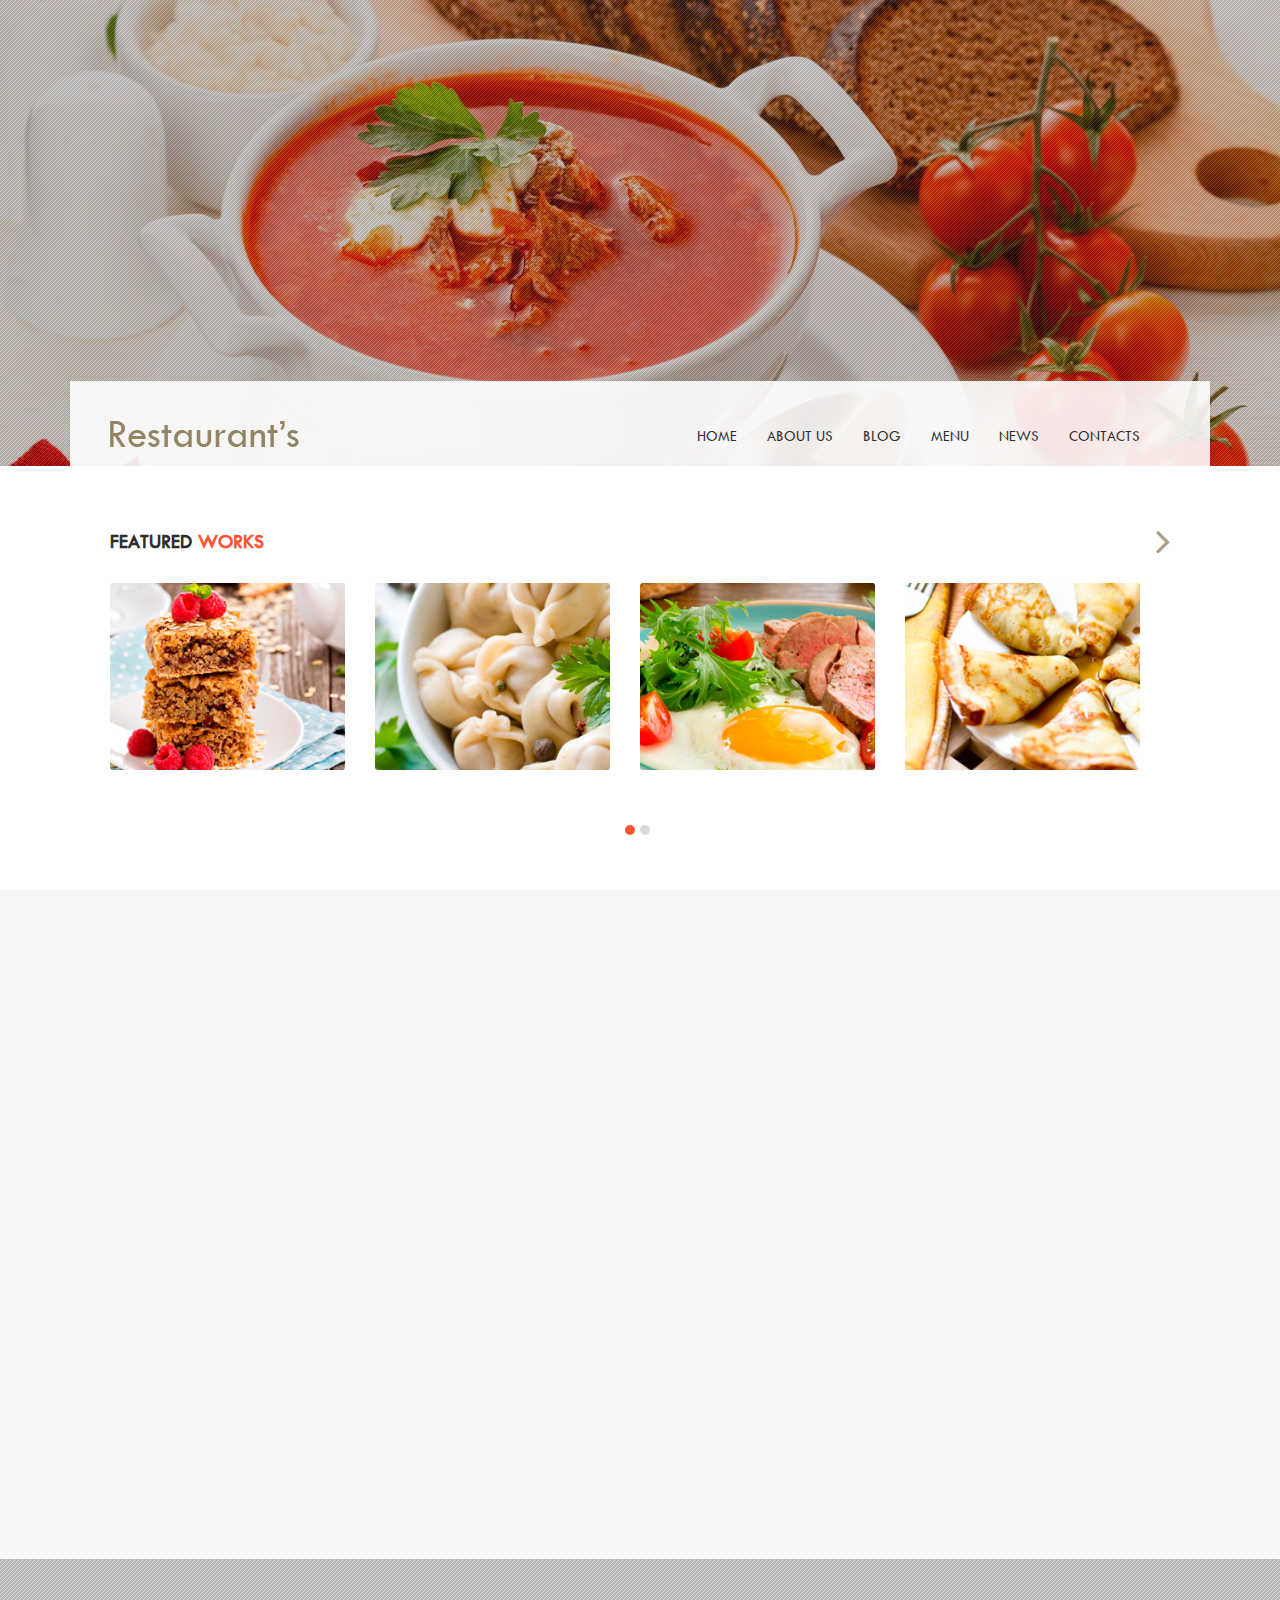
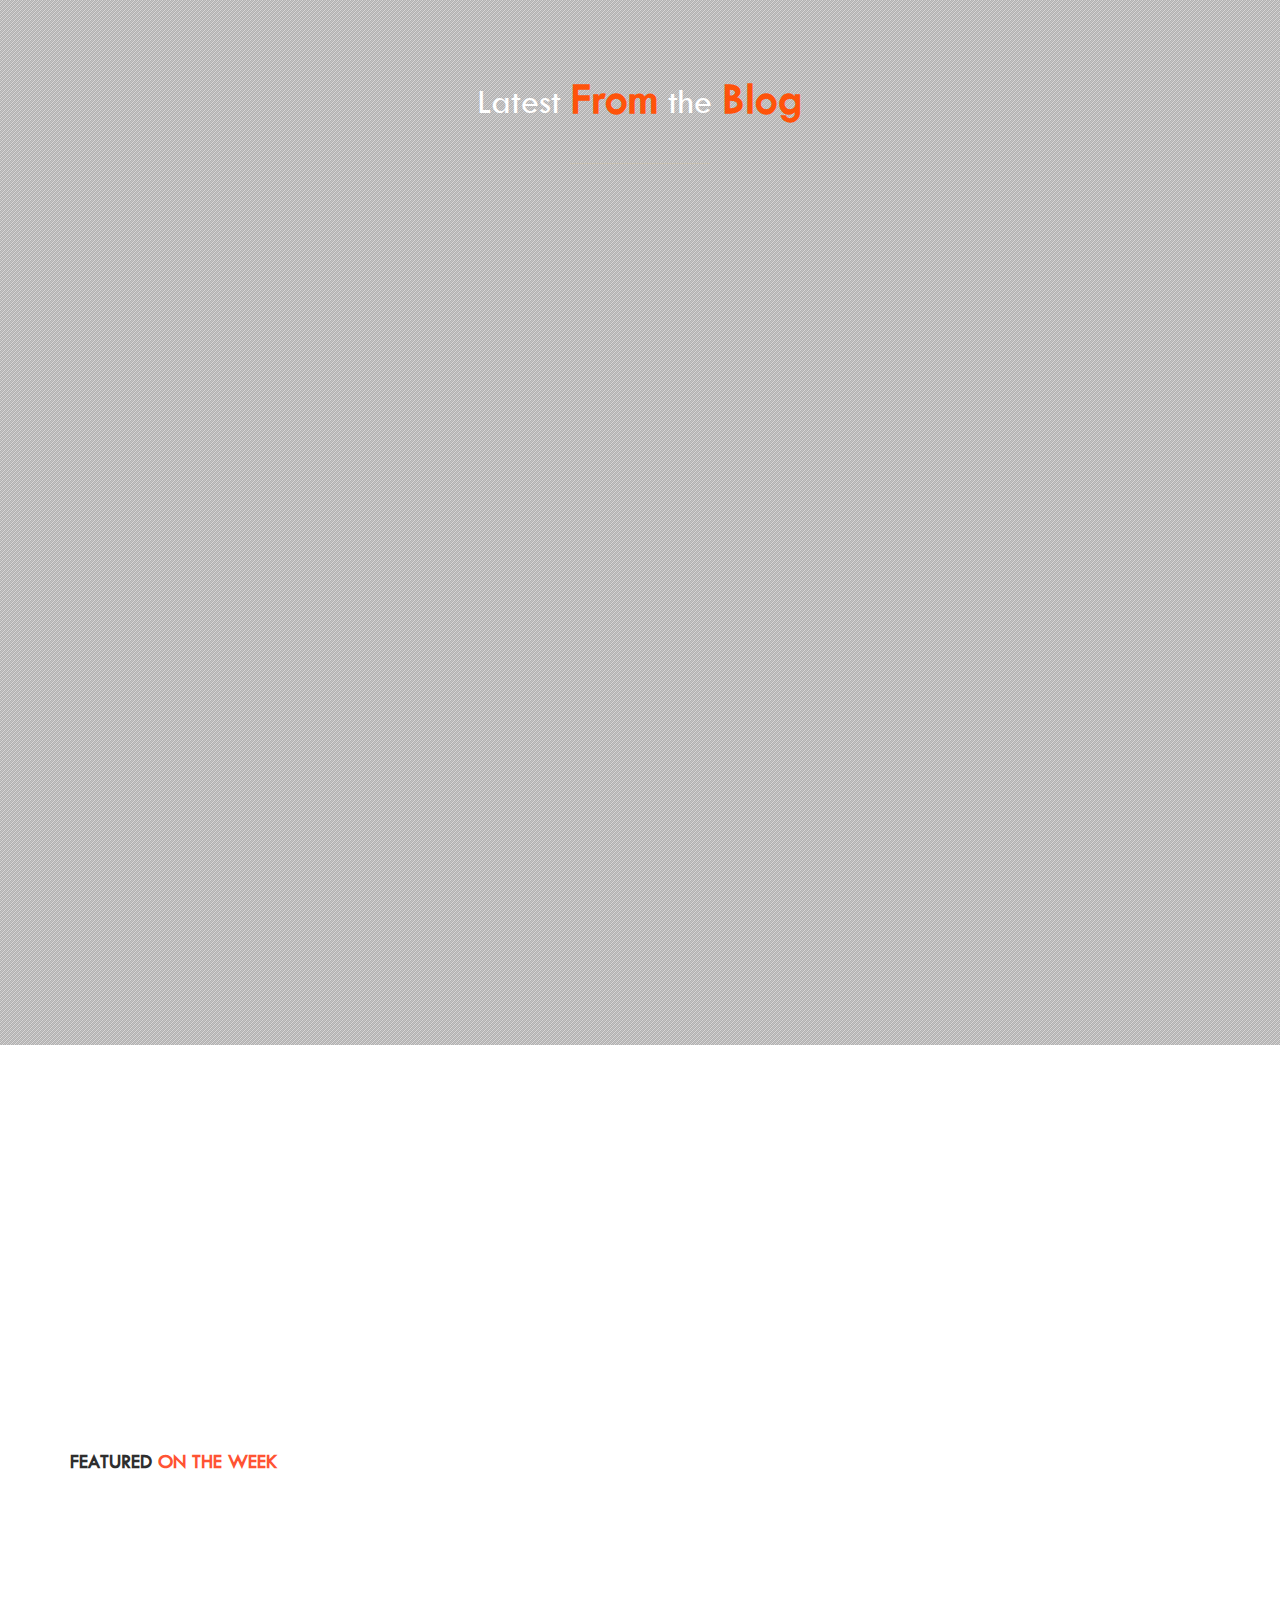
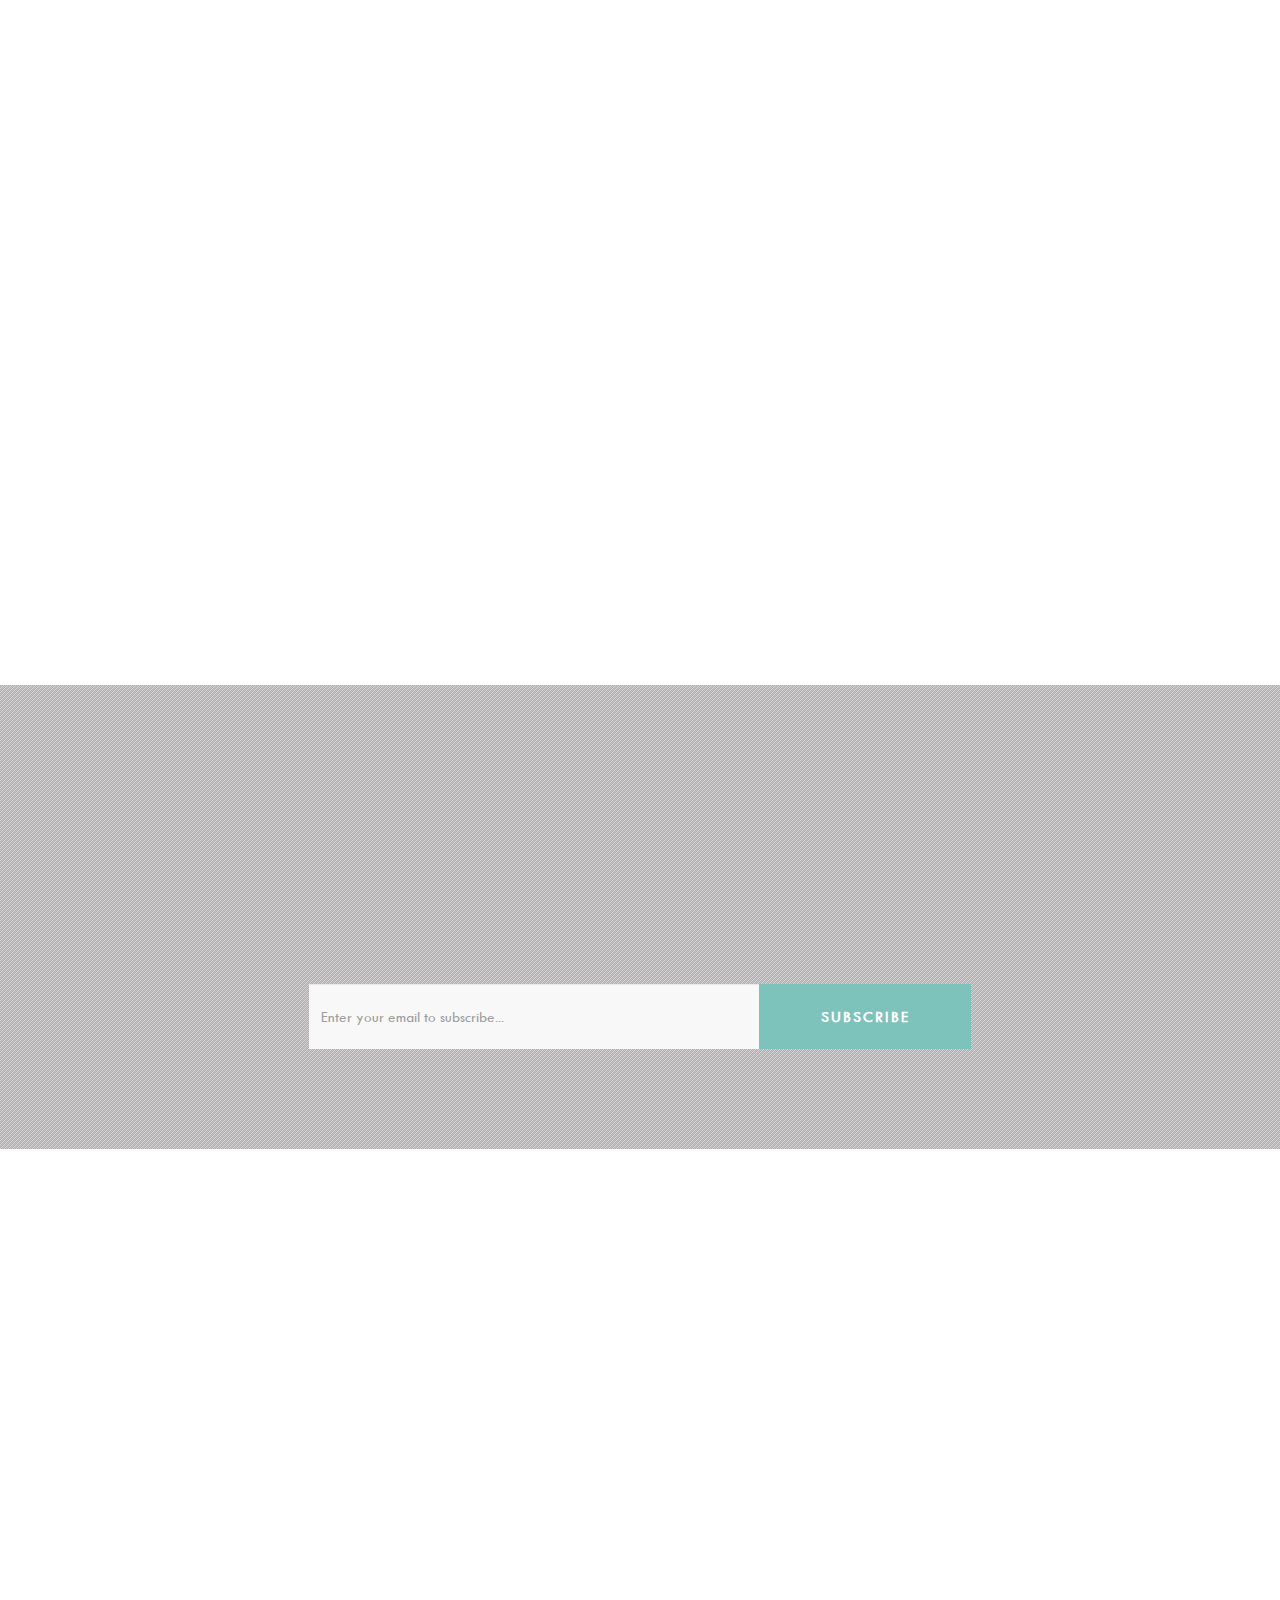
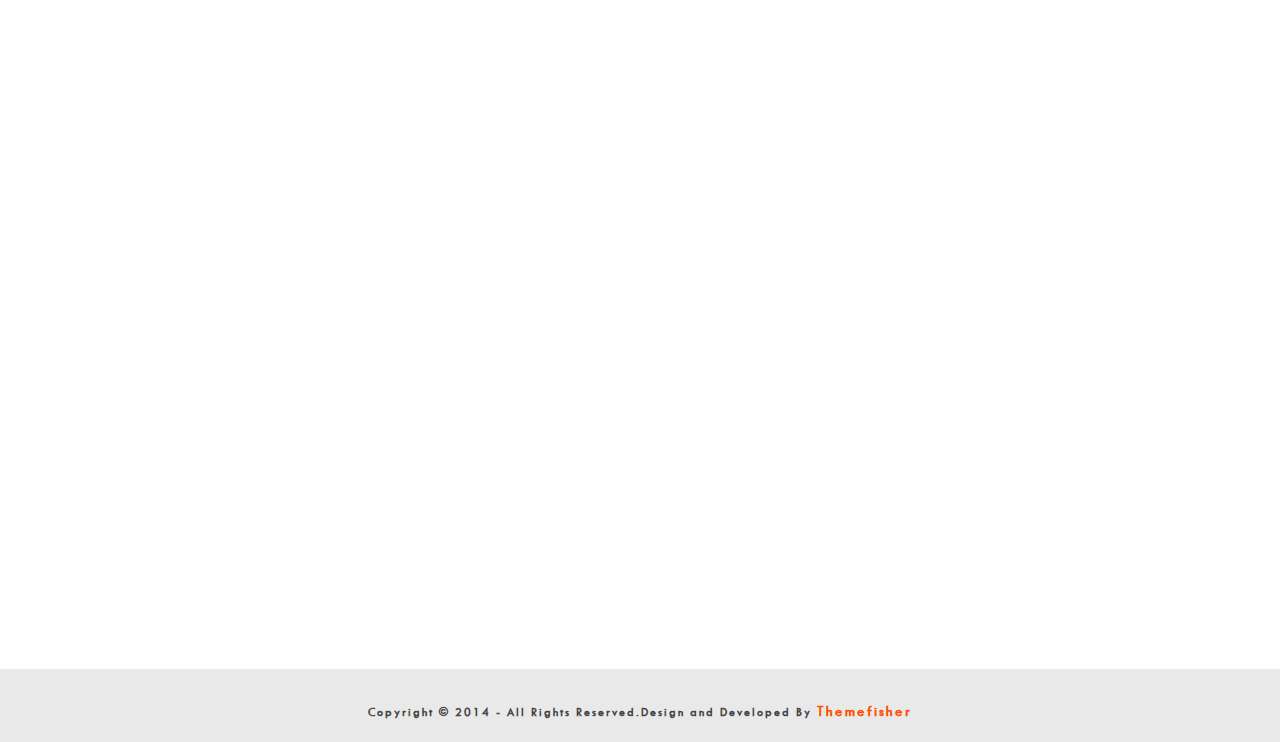
<file: restaurant/index.html>
<!DOCTYPE html>
<html class="no-js">
	<head>
		<meta charset="utf-8">
		<meta http-equiv="X-UA-Compatible" content="IE=edge">
		<title>Restaurant One Page HTML5 Template</title>
		<meta name="description" content="">
		<meta name="viewport" content="width=device-width, initial-scale=1">
		<!-- CSS
        ================================================ -->
        <!-- Owl Carousel -->
		<link rel="stylesheet" href="css/owl.carousel.css">
        <!-- bootstrap.min css -->
		<link rel="stylesheet" href="css/bootstrap.min.css">
        <!-- Font-awesome.min css -->
		<link rel="stylesheet" href="css/font-awesome.min.css">
        <!-- Main Stylesheet -->
        <link rel="stylesheet" href="css/animate.min.css">

		<link rel="stylesheet" href="css/main.css">
        <!-- Responsive Stylesheet -->
		<link rel="stylesheet" href="css/responsive.css">
		<!-- Js -->
    <script src="js/vendor/modernizr-2.6.2.min.js"></script>
    <!-- <script src="//ajax.googleapis.com/ajax/libs/jquery/1.10.2/jquery.min.js"></script> -->
    <script>window.jQuery || document.write('<script src="js/vendor/jquery-1.10.2.min.js"><\/script>')</script>
    <script src="js/jquery.nav.js"></script>
    <script src="js/jquery.sticky.js"></script>
    <script src="js/bootstrap.min.js"></script>
    <script src="js/plugins.js"></script>
    <script src="js/wow.min.js"></script>
    <script src="js/main.js"></script>
	</head>
	<body>
	<!--
	header-img start 
	============================== -->
    <section id="hero-area">
      <img class="img-responsive" src="images/header.jpg" alt="">
    </section>
	<!--
    Header start 
	============================== -->
	<nav id="navigation">
        <div class="container">
            <div class="row">
                <div class="col-md-12">
                    <div class="block">
                        <nav class="navbar navbar-default">
                          <div class="container-fluid">
                            <!-- Brand and toggle get grouped for better mobile display -->
                            <div class="navbar-header">
                              <button type="button" class="navbar-toggle collapsed" data-toggle="collapse" data-target="#bs-example-navbar-collapse-1">
                                <span class="sr-only">Toggle navigation</span>
                                <span class="icon-bar"></span>
                                <span class="icon-bar"></span>
                                <span class="icon-bar"></span>
                              </button>
                                  <a class="navbar-brand" href="#">
                                    <img src="images/logo.png" alt="Logo">
                                  </a>

                            </div>

                            <!-- Collect the nav links, forms, and other content for toggling -->
                            <div class="collapse navbar-collapse" id="bs-example-navbar-collapse-1">
                              <ul class="nav navbar-nav navbar-right" id="top-nav">
                                <li><a href="#hero-area">Home</a></li>
                                <li><a href="#about-us">about us</a></li>
                                <li><a href="#blog">Blog</a></li>
                                <li><a href="#price">menu</a></li>
                                <li><a href="#subscribe">news</a></li>
                                <li><a href="#contact-us">contacts</a></li>
                              </ul>
                            </div><!-- /.navbar-collapse -->
                          </div><!-- /.container-fluid -->
                        </nav>
                    </div>
                </div><!-- .col-md-12 close -->
            </div><!-- .row close -->
        </div><!-- .container close -->
	</nav><!-- header close -->
    <!--
    Slider start
    ============================== -->
    <section id="slider">
        <div class="container">
            <div class="row">
                <div class="col-md-12">
                    <div class="block wow fadeInUp" data-wow-duration="500ms" data-wow-delay="300ms">
                        <div class="title">
                            <h3>Featured <span>Works</span></h3>
                        </div>
                        <div id="owl-example" class="owl-carousel">
                            <div>
                                <img class="img-responsive" src="images/slider/slider-img-1.jpg" alt="">
                            </div>
                            <div>
                                <img class="img-responsive" src="images/slider/slider-img-2.jpg" alt="">
                            </div>
                            <div>
                                <img class="img-responsive" src="images/slider/slider-img-3.jpg" alt="">
                            </div>
                            <div>
                                <img class="img-responsive" src="images/slider/slider-img-4.jpg" alt="">
                            </div>
                            <div>
                                <img class="img-responsive" src="images/slider/slider-img-1.jpg" alt="">
                            </div>
                            <div>
                                <img class="img-responsive" src="images/slider/slider-img-2.jpg" alt="">
                            </div>
                            <div>
                                <img class="img-responsive" src="images/slider/slider-img-3.jpg" alt="">
                            </div>
                            <div>
                                <img class="img-responsive" src="images/slider/slider-img-4.jpg" alt="">
                            </div>
                        
                        </div>
                    </div>
                </div><!-- .col-md-12 close -->
            </div><!-- .row close -->
        </div><!-- .container close -->
    </section><!-- slider close -->
    <!--
    about-us start
    ============================== -->
    <section id="about-us">
        <div class="container">
            <div class="row">
                <div class="col-md-12">
                    <div class="block">
                        <img class="wow fadeInUp" data-wow-duration="300ms" data-wow-delay="400ms" src="images/cooker-img.png" alt="cooker-img">
                        <h1 class="heading wow fadeInUp" data-wow-duration="400ms" data-wow-delay="500ms" >Your <span>Restaurant’s</span> </br> Website Has To Look <span>Good</span>
                        </h1>
                        <p class="wow fadeInUp" data-wow-duration="300ms" data-wow-delay="600ms">Lorem ipsum dolor sit amet, consectetur adipiscing elit, sed do eiusmod tempor incididunt ut labore et dolore magna aliqua. Ut enim </br> ad minim veniam, quis nostrud exercitation ullamco laboris nisi ut aliquip ex ea commodo consequat. Duis aute irure dolor in reprehenderit in </br>voluptate velit esse cillum dolore eu fugiat nulla pariatur. Excepteur sint occaecat</p>
                    </div>
                </div><!-- .col-md-12 close -->
            </div><!-- .row close -->
        </div><!-- .containe close -->
    </section><!-- #call-to-action close -->
    <!--
    blog start
    ============================ -->
    <section id="blog">
        <div class="container">
            <div class="row">
                <div class="col-md-12">
                    <div class="block">
                        <h1 class="heading">Latest <span>From</span> the <span>Blog</span></h1>
                        <ul>
                            <li class="wow fadeInLeft" data-wow-duration="300ms" data-wow-delay="300ms">
                                <div class="blog-img">
                                    <img src="images/blog/blog-img-1.jpg" alt="blog-img">
                                </div>
                                <div class="content-right">
                                    <h3>Homestyle Chicken Pot Pie</h3>
                                    <p>Prepared in true New England fash-ion. Tender all-white meat chicken simmered...</p>
                                </div>
                            </li>
                            <li class="wow fadeInLeft" data-wow-duration="300ms" data-wow-delay="400ms">
                                <div class="blog-img">
                                    <img src="images/blog/blog-img-2.jpg" alt="blog-img">
                                </div>
                                <div class="content-right">
                                    <h3>Homestyle Chicken Pot Pie</h3>
                                    <p>Prepared in true New England fash-ion. Tender all-white meat chicken simmered...</p>
                                </div>
                            </li>
                            <li class="wow fadeInLeft" data-wow-duration="300ms" data-wow-delay="500ms">
                                <div class="content-left">
                                    <h3>Homestyle Chicken Pot Pie</h3>
                                    <p>Prepared in true New England fash-ion. Tender all-white meat chicken simmered...</p>
                                </div>
                                <div class="blog-img-2">
                                    <img src="images/blog/blog-img-3.jpg" alt="blog-img">
                                </div>
                            </li>
                            <li class="wow fadeInLeft" data-wow-duration="300ms" data-wow-delay="600ms">
                                <div class="content-left">
                                    <h3>Homestyle Chicken Pot Pie</h3>
                                    <p>Prepared in true New England fash-ion. Tender all-white meat chicken simmered...</p>
                                </div>
                                <div class="blog-img-2">
                                    <img src="images/blog/blog-img-4.jpg" alt="blog-img">
                                </div>
                            </li>
                            <li class="wow fadeInLeft" data-wow-duration="300ms" data-wow-delay="700ms">
                                <div class="blog-img">
                                    <img src="images/blog/blog-img-5.jpg" alt="blog-img">
                                </div>
                                <div class="content-right">
                                    <h3>Homestyle Chicken Pot Pie</h3>
                                    <p>Prepared in true New England fash-ion. Tender all-white meat chicken simmered...</p>
                                </div>
                            </li>
                            <li class="wow fadeInUp" data-wow-duration="300ms" data-wow-delay="800ms">
                                <div class="blog-img">
                                    <img src="images/blog/blog-img-6.jpg" alt="blog-img">
                                </div>
                                <div class="content-right">
                                    <h3>Homestyle Chicken Pot Pie</h3>
                                    <p>Prepared in true New England fash-ion. Tender all-white meat chicken simmered...</p>
                                </div>
                            </li>
                        </ul>
                        <a class="btn btn-default btn-more-info wow bounceIn" data-wow-duration="500ms" data-wow-delay="1200ms" href="#" role="button">More Info</a>
                    </div>
                </div><!-- .col-md-12 close -->
            </div><!-- .row close -->
        </div><!-- .containe close -->
    </section><!-- #blog close -->
    <!--
    price start
    ============================ -->
    <section id="price">
        <div class="container">
            <div class="row">
                <div class="col-md-12">
                    <div class="block">
                        <h1 class="heading wow fadeInUp" data-wow-duration="300ms" data-wow-delay="300ms">our <span>MENU</span> the <span>PRICE</span></h1>
                        <p class="wow fadeInUp" data-wow-duration="300ms" data-wow-delay="400ms">Lorem ipsum dolor sit amet, consectetur adipiscing elit, sed do eiusmod tempor incididunt ut labore et dolore magna aliqua. Ut enim ad minim veniam, quis nostrud exercitation ullamco </p>
                        <div class="pricing-list">
                            <div class="title">
                                <h3>Featured <span>on the week</span></h3>
                            </div>
                            <ul>
                                <li class="wow fadeInUp" data-wow-duration="300ms" data-wow-delay="300ms">
                                    <div class="item">
                                        <div class="item-title">
                                            <h2>Pancakes n' Such</h2>
                                            <div class="border-bottom"></div>
                                            <span>$ 25.00</span>
                                        </div>
                                        <p>Lorem ipsum dolor sit amet, consectetur adipiscing elit, sed do eiusmod tempor incididunt ut labore et dolore magna aliqua. Ut enim ad minim&&</p>
                                    </div>
                                </li>
                                <li class="wow fadeInUp" data-wow-duration="300ms" data-wow-delay="400ms">
                                    <div class="item">
                                        <div class="item-title">
                                            <h2>Homestyle Chicken Pot Pie</h2>
                                            <div class="border-bottom"></div>
                                            <span>$ 10.00</span>
                                        </div>
                                        <p>Lorem ipsum dolor sit amet, consectetur adipiscing elit, sed do eiusmod tempor incididunt ut labore et dolore magna aliqua. Ut enim ad minim&&</p>
                                    </div>
                                </li>
                                <li class="wow fadeInUp" data-wow-duration="300ms" data-wow-delay="500ms">
                                    <div class="item">
                                        <div class="item-title">
                                            <h2>Cereal, Panecillos y Frutas </h2>
                                            <div class="border-bottom"></div>
                                            <span>$ 5.00</span>
                                        </div>
                                        <p>Lorem ipsum dolor sit amet, consectetur adipiscing elit, sed do eiusmod tempor incididunt ut labore et dolore magna aliqua. Ut enim ad minim&&</p>
                                    </div>
                                </li>
                                <li class="wow fadeInUp" data-wow-duration="300ms" data-wow-delay="600ms">
                                    <div class="item">
                                        <div class="item-title">
                                            <h2>Meat of Skewers</h2>
                                            <div class="border-bottom"></div>
                                            <span>$ 15.00</span>
                                        </div>
                                        <p>Lorem ipsum dolor sit amet, consectetur adipiscing elit, sed do eiusmod tempor incididunt ut labore et dolore magna aliqua. Ut enim ad minim&&</p>
                                    </div>
                               </li>
                                <li class="wow fadeInUp" data-wow-duration="300ms" data-wow-delay="700ms">
                                    <div class="item">
                                        <div class="item-title">
                                            <h2>Steak with a Garlic and Parsley Risotto</h2>
                                            <div class="border-bottom"></div>
                                            <span>$ 75.00</span>
                                        </div>
                                        <p>Lorem ipsum dolor sit amet, consectetur adipiscing elit, sed do eiusmod tempor incididunt ut labore et dolore magna aliqua. Ut enim ad minim&&</p>
                                    </div>
                                </li>
                                <li class="wow fadeInUp" data-wow-duration="300ms" data-wow-delay="800ms">
                                    <div class="item">
                                        <div class="item-title">
                                            <h2>Caesar Salad</h2>
                                            <div class="border-bottom"></div>
                                            <span>$ 7.00</span>
                                        </div>
                                        <p>Lorem ipsum dolor sit amet, consectetur adipiscing elit, sed do eiusmod tempor incididunt ut labore et dolore magna aliqua. Ut enim ad minim&&</p>
                                    </div>
                                </li>
                            </ul>
                            <a class="btn btn-default pull-right wow bounceIn" data-wow-duration="500ms" data-wow-delay="1200ms" href="#" role="button">More Info</a>
                        </div>
                    </div>
                </div><!-- .col-md-12 close -->
            </div><!-- .row close -->
        </div><!-- .containe close -->
    </section><!-- #price close -->
    <!--
    subscribe start
    ============================ -->
    <section id="subscribe">
        <div class="container">
            <div class="row">
                <div class="col-md-12">
                    <div class="block">
                        <h1 class=" heading wow fadeInUp" data-wow-duration="300ms" data-wow-delay="300ms"> SUBSCRIBE <span>to our</span> NEWSLETTER</h1>
                        <p class="wow fadeInUp" data-wow-duration="300ms" data-wow-delay="400ms">Lorem ipsum dolor sit amet, consectetur adipiscing elit, sed do eiusmod </p>
                        <form class="form-inline">
                            <div class="form-group">
                                <div class="input-group">
                                    <input type="text" class="form-control" id="exampleInputAmount" placeholder="Enter your email to subscribe...">
                                    <div class="input-group-addon">
                                        <button class="btn btn-default" type="submit">subscribe</button>
                                    </div>
                                </div>
                            </div>
                        </form>
                    </div>
                </div><!-- .col-md-12 close -->
            </div><!-- .row close -->
        </div><!-- .containe close -->
    </section><!-- #subscribe close -->
    <!--
    CONTACT US  start
    ============================= -->
    <section id="contact-us">
        <div class="container">
            <div class="row">
                <div class="col-md-12">
                    <div class="block">
                        <h1 class="heading wow fadeInUp" data-wow-duration="500ms" data-wow-delay="300ms">our <span>CONTACT US</span></h1>
                        <h3 class="title wow fadeInLeft" data-wow-duration="500ms" data-wow-delay="300ms">Sign Up for <span>Email Alerts</span> </h3>
                        <form>
                            <div class="form-group wow fadeInDown" data-wow-duration="500ms" data-wow-delay="600ms">
                                <input type="email" class="form-control" id="exampleInputEmail1" placeholder="Write your full name here...">
                            </div>
                            <div class="form-group wow fadeInDown" data-wow-duration="500ms" data-wow-delay="800ms">
                                <input type="text" class="form-control" placeholder="Write your email address here...">
                            </div>
                            <div class="form-group wow fadeInDown" data-wow-duration="500ms" data-wow-delay="1000ms">
                                <textarea class="form-control" rows="3" placeholder="Write your message here..."></textarea>
                            </div>
                        </form>
                        <a class="btn btn-default wow bounceIn" data-wow-duration="500ms" data-wow-delay="1300ms" href="#" role="button">send your message</a>
                    </div>
                </div><!-- .col-md-12 close -->
            </div><!-- .row close -->
        </div><!-- .container close -->
    </section><!-- #contact-us close -->
    <!--
    footer  start
    ============================= -->
    <section id="footer">
        <div class="container">
            <div class="row">
                <div class="col-md-4">
                    <div class="block wow fadeInLeft"  data-wow-delay="200ms">
                        <h3>CONTACT <span>INFO</span></h3>
                        <div class="info">
                            <ul>
                                <li>
                                  <h4><i class="fa fa-phone"></i>Telefone</h4>
                                  <p>(000) 123 456 78- (000) 123 4567 89</p>
                                    
                                </li>
                                <li>
                                  <h4><i class="fa fa-map-marker"></i>Address</h4>
                                  <p>2046 Blue Spruce Lane Laurel Canada</p>
                                </li>
                                <li>
                                  <h4><i class="fa fa-envelope"></i>E mail</h4>
                                  <p>rest@gmail.com - rest@mail.ru</p>
                                  
                                </li>
                            </ul>
                        </div>
                    </div>
                </div>
                <!-- .col-md-4 close -->
                <div class="col-md-4">
                    <div class="block wow fadeInLeft"  data-wow-delay="700ms">
                        <h3>LATEST <span>BLOG POSTS</span></h3>
                        <div class="blog">
                            <ul>
                                <li>
                                    <h4><a href="#">Nov 9-2014</a></h4>
                                    <p>Lorem ipsum dolor sit amet, consectetur adip iscing elit. Curabitur ut blandit sapien</p>
                                </li>
                                <li>
                                    <h4><a href="#">Sep 8-2014</a></h4>
                                    <p>Lorem ipsum dolor sit amet, consectetur adip iscing elit. Curabitur ut blandit sapien</p>
                                </li>
                            </ul>                
                        </div>
                    </div>
                </div>
                <!-- .col-md-4 close -->
                <div class="col-md-4">
                    <div class="block wow fadeInLeft"  data-wow-delay="1100ms">
                        <div class="gallary">
                            <h3>PHOTO <span>STREAM</span></h3>
                            <ul>
                                <li>
                                    <a href="#"><img src="images/photo/photo-1.jpg" alt=""></a>
                                </li>
                                <li>
                                    <a href="#"><img src="images/photo/photo-2.jpg" alt=""></a>
                                </li>
                                <li>
                                    <a href="#"><img src="images/photo/photo-3.jpg" alt=""></a>
                                </li>
                                <li>
                                    <a href="#"><img src="images/photo/photo-4.jpg" alt=""></a>
                                </li>
                            </ul>
                        </div>
                        <div class="social-media-link">
                            <h3>Follow <span>US</span></h3>
                            <ul>
                                <li>
                                    <a href="#">
                                        <i class="fa fa-twitter"></i>
                                    </a>
                                </li>
                                <li>
                                    <a href="#">
                                        <i class="fa fa-facebook"></i>
                                    </a>
                                </li>
                                <li>
                                    <a href="#">
                                        <i class="fa fa-dribbble"></i>
                                    </a>
                                </li>
                                <li>
                                    <a href="#">
                                        <i class="fa fa-behance"></i>
                                    </a>
                                </li>
                            </ul>
                        </div>
                    </div>
                </div>
                <!-- .col-md-4 close -->
            </div><!-- .row close -->
        </div><!-- .containe close -->
    </section><!-- #footer close -->
    <!--
    footer-bottom  start
    ============================= -->
    <footer id="footer-bottom">
        <div class="container">
            <div class="row">
                <div class="col-md-12 col-sm-12">
                    <div class="block">
                        <p>Copyright &copy; 2014 - All Rights Reserved.Design and Developed By <a href="http://www.themefisher.com">Themefisher</a></p>
                    </div>
                </div>
            </div>
        </div>
    </footer>
	</body>
</html>
</file>
<file: restaurant/css/main.css>
/* var text-decoration */
@font-face {
  font-family: myfont;
  src: url(../fonts/ufonts.com_tw-cen-mt.ttf);
}
/*--
    Common Css
--*/
body {
  font-family: myfont;
  font-size: 14px;
  font-weight: 400;
}
h1,
h2,
h3,
h4,
h5,
h6 {
  margin: 0px;
  font-family: myfont;
}
h1 {
  font-size: 36px;
}
h2 {
  font-size: 24px;
  font-weight: 500;
}
h3 {
  font-size: 20px;
  font-weight: 600;
}
p {
  font-size: 14px;
  font-weight: 400;
  line-height: 20px;
  margin: 0px;
  font-family: myfont;
}
#price .container-fluid p {
    text-align: center;
    font-size: large;
}

ul {
  padding: 0;
  margin: 0;
  list-style: none;
}
a,
a:active,
a:focus,
a:active {
  text-decoration: none !important;
  font-size: 15px;
}
/*============== Mixins style start ================*/
.overlay-effect {
  content: "";
  position: absolute;
  left: 0;
  right: 0;
  bottom: 0;
  top: 0;
  width: 100%;
  height: 100%;
  background: url("../images/overlay-pattern.png") #000000;
  opacity: 0.3;
}
/*--
    custom heading Start
--*/
.heading {
  text-align: center;
  font-weight: 500;
  color: #2E2E2E;
  padding: 40px 0px;
  position: relative;
}
.heading span {
  font-size: 45px;
  color: #ff530a;
  font-weight: 600;
}
.heading:before {
  content: "";
  position: absolute;
  left: 50%;
  bottom: 0;
  width: 140px;
  height: 1px;
  background: #C8C1B3;
  margin-left: -70px;
}
/*--
    custom heading Start
--*/
.title {
  color: #2E2E2E;
  text-transform: uppercase;
  padding: 30px 0px;
}
.title span {
  color: #FF5333;
}
.before-border {
  content: "";
  position: absolute;
  left: 50%;
  bottom: 0;
  width: 140px;
  height: 1px;
  background: #C8C1B3;
  margin-left: -70px;
}
/*--
    transition custom style
--*/
.transition {
  -webkit-transition: .3s all;
  -o-transition: .3s all;
  transition: .3s all;
}
/*============== Mixins style close ================*/
/*--
    header-img start Start
--*/
#hero-area {
  position: relative;
}
#hero-area:before {
  content: "";
  position: absolute;
  left: 0;
  right: 0;
  bottom: 0;
  top: 0;
  width: 100%;
  height: 100%;
  background: url("../images/overlay-pattern.png") #000000;
  opacity: 0.3;
}
/*--
    nav Start
--*/
nav {
  z-index: 99999;
  width: 100%;
}
nav .block {
  margin-top: -85px;
  background: #fff;
  padding: 25px 40px;
  background: rgba(255, 255, 255, 0.89);
}
nav .block .navbar-default {
  border: none;
  border-radius: 0px;
  margin-bottom: 0;
  background: none;
}
nav .block .navbar-default .navbar-brand {
  padding-left: 0px;
}
nav .block .navbar-default .navbar-nav {
  padding-top: 10px;
}
nav .block .navbar-default .navbar-nav > li > a {
  color: #2E2E2E;
  padding: 10px 0px;
  margin: 0px 15px;
  font-size: 15px;
  text-transform: uppercase;
}
nav .block .navbar-default .navbar-nav > li > a:before {
  background-color: transparent;
  content: "";
  position: absolute;
  left: 0;
  bottom: 0;
  display: block;
  height: 2px;
  -webkit-transition: .3s all;
  -o-transition: .3s all;
  transition: .3s all;
  width: 0;
}
nav .block .navbar-default .navbar-nav > li > a:hover:before {
  background-color: #e94c3d;
  content: "";
  width: 100%;
}
nav .block .navbar-default .navbar-nav > li.current > a {
  color: #2E2E2E;
  padding: 10px 0px;
  margin: 0px 15px;
}
nav .block .navbar-default .navbar-nav > li.current > a:before {
  background-color: transparent;
  content: "";
  position: absolute;
  left: 0;
  bottom: 0;
  display: block;
  height: 2px;
  -webkit-transition: .3s all;
  -o-transition: .3s all;
  transition: .3s all;
  width: 100%;
  background-color: #e94c3d;
}
nav .block .navbar-default .navbar-nav > .active > a,
nav .block .navbar-default .navbar-nav > .active > a:focus,
nav .block .navbar-default .navbar-nav > .active > a:hover {
  background: none;
}
nav .block .navbar-default .navbar-nav > .active > a:before,
nav .block .navbar-default .navbar-nav > .active > a:focus:before,
nav .block .navbar-default .navbar-nav > .active > a:hover:before {
  content: "";
  position: absolute;
  bottom: 0px;
  width: 100%;
  height: 2px;
  background: #FF5333;
}
/*--
    slider Start
--*/
#slider {
  padding: 50px 0px;
}
#slider .block {
  padding: 0px 40px;
}
#slider .block .title {
  padding: 0px ;
}
#slider .block .owl-carousel {
  padding-top: 30px;
  position: relative;
  text-align: center;
}
#slider .block .owl-carousel img {
  padding-right: 30px;
  border-radius: 2px;
  padding-bottom: 50px;
}
#slider .block .owl-carousel .owl-pagination .active {
  background: #FF5333;
}
#slider .block .owl-carousel .owl-pagination div {
  background: #DADADA;
  border-radius: 100%;
  display: inline-block;
  height: 10px;
  margin-right: 5px;
  width: 10px;
}
#slider .block .owl-carousel .owl-buttons {
  position: absolute;
  right: 0;
  top: -40px;
  font-size: 40px;
  color: #AA9D84;
}
/*--
    about-us Start
--*/
#about-us {
  padding: 100px 0px;
  background: #F6F6F6;
}
#about-us .block {
  text-align: center;
}
#about-us .block p {
  color: #959595;
  font-size: 16px;
  line-height: 26px;
  padding: 40px 0px;
}
/*--
    blog Start
--*/
#blog {
  padding-top: 75px;
  padding-bottom: 100px;
  background: url("../images/blog/blog-bg.jpg");
  background-repeat: no-repeat;
  background-size: cover;
  background-attachment: fixed;
  position: relative;
}
#blog:before {
  content: "";
  position: absolute;
  left: 0;
  right: 0;
  bottom: 0;
  top: 0;
  width: 100%;
  height: 100%;
  background: url("../images/overlay-pattern.png") #000000;
  opacity: 0.3;
}
#blog .block .heading {
  color: #fff;
}
#blog .block ul {
  padding-top: 40px;
}
#blog .block ul li {
  overflow: hidden;
  width: 50%;
  float: left;
  background: #fff;
  text-align: center;
  color: #959595;
  transform: 1s;
}
#blog .block ul li:hover img {
  transform: scale(1.2) rotate(10deg);
}
#blog .block ul li h3 {
  color: #323232;
  padding: 0px 40px 20px;
  line-height: 26px;
  position: relative;
}
#blog .block ul li h3:before {
  content: "";
  position: absolute;
  left: 50%;
  bottom: 0;
  width: 90px;
  height: 1px;
  background: #CBC4B5;
  margin-left: -45px;
}
#blog .block ul li p {
  padding-top: 25px;
}
#blog .block ul li .blog-img {
  float: left;
  width: 50%;
  height: 100%;
  background: red;
  overflow: hidden;
}
#blog .block ul li .blog-img img {
  -webkit-transition: all 0.8s ease-out;
  -o-transition: all 0.8s ease-out;
  transition: all 0.8s ease-out;
}
#blog .block ul li .blog-img-2 {
  width: 50%;
  float: right;
  overflow: hidden;
}
#blog .block ul li .blog-img-2 img {
  -webkit-transition: all 0.8s ease-out;
  -o-transition: all 0.8s ease-out;
  transition: all 0.8s ease-out;
  width: 100%;
}
#blog .block ul li .content-right {
  padding: 40px 35px 23px;
  font-size: 16px;
  line-height: 26px;
  float: right;
  width: 50%;
  height: 100%;
  position: relative;
}
#blog .block ul li .content-right:after {
  content: "";
  position: absolute;
  left: 0;
  bottom: 0;
  right: 0;
  top: 50%;
  width: 30px;
  height: 30px;
  margin-top: -15px;
  background: #fff;
  transform: rotate(45deg);
  margin-left: -15px;
}
#blog .block ul li .content-left {
  padding: 40px 35px 23px;
  width: 50%;
  height: 100%;
  float: left;
  position: relative;
  z-index: 999;
}
#blog .block ul li .content-left:after {
  content: "";
  position: absolute;
  right: -15px;
  top: 50%;
  width: 30px;
  height: 30px;
  margin-top: 0px;
  background: #fff;
  transform: rotate(45deg);
}
#blog .block .btn-more-info {
  float: right;
  padding: 28px 102.5px;
  border-radius: 0px;
  background: #ff530a;
  color: #fff;
  border: 1px solid transparent ;
  text-transform: uppercase;
  font-weight: 500;
  font-size: 16px;
  -webkit-transition: .3s all;
  -o-transition: .3s all;
  transition: .3s all;
}
#blog .block .btn-more-info:hover {
  background: transparent;
  color: #ff530a;
  border: 1px solid #ff530a;
}
/*--
    price Start
--*/
#price {
  padding: 70px 0px;
}
#price .block > p {
  color: #9D9D9D;
  font-size: 16px;
  line-height: 26px;
  padding: 40px 133px 0;
  text-align: center;
}
#price .block .pricing-list {
  padding-top: 85px;
}
#price .block .pricing-list ul {
  padding: 0 0 30px;
  margin: 0;
}
#price .block .pricing-list ul li {
  padding: 21px 0px;
}
#price .block .pricing-list ul li .item .item-title {
  position: relative;
}
#price .block .pricing-list ul li .item .item-title h2 {
  display: inline-block;
  position: relative;
  z-index: 99;
  background: #fff;
}
#price .block .pricing-list ul li .item .item-title .border-bottom {
  position: absolute;
  top: 0;
  width: 100%;
  height: 1px;
  border: 1px dotted #C9C9C9;
  margin-top: 20px;
}
#price .block .pricing-list ul li .item .item-title span {
  float: right;
  color: #938463;
}
#price .block .pricing-list ul li .item p {
  padding: 12px 0 0px;
  color: #949494;
}
#price .block .pricing-list .btn {
  padding: 28px 105px;
  border-radius: 0px;
  background: none;
  color: #FF4F02;
  border: 1px solid #FF4F02;
  font-size: 15px;
  text-transform: uppercase;
  font-weight: 600;
  -webkit-transition: .3s all;
  -o-transition: .3s all;
  transition: .3s all;
}
#price .block .pricing-list .btn:hover {
  background: #ff530a;
  color: #fff;
}
/*--
    subscribe Start
--*/
#subscribe {
  padding: 100px 0px;
  text-align: center;
  background: url("../images/subscribe-bg.jpg");
  background-repeat: no-repeat;
  background-attachment: fixed;
  background-size: cover;
  position: relative;
}
#subscribe:before {
  content: "";
  position: absolute;
  left: 0;
  right: 0;
  bottom: 0;
  top: 0;
  width: 100%;
  height: 100%;
  background: url("../images/overlay-pattern.png") #000000;
  opacity: 0.3;
}
#subscribe .block h1.heading {
  color: #fff;
}
#subscribe .block p {
  padding: 25px 0px;
  color: #fff;
  font-size: 18px;
}
#subscribe .block form .form-control {
  width: 450px;
  background: #fff;
  opacity: 0.9;
  border: none;
  height: 65px;
  border-radius: 0px;
  font-size: 15px;
}
#subscribe .block form .input-group-addon {
  padding: 0px;
  border: none;
  background: none;
}
#subscribe .block form .input-group-addon button {
  width: 212px;
  height: 65px;
  border: none;
  border-radius: 0px;
  background: #7EC3BB;
  color: #fff;
  font-weight: 600;
  font-size: 16px;
  letter-spacing: 2px;
  text-transform: uppercase;
  -webkit-transition: .3s all;
  -o-transition: .3s all;
  transition: .3s all;
}
#subscribe .block form .input-group-addon button:hover {
  background: #69a8a1;
}
/*--
    contact-us Start
--*/
#contact-us {
  padding: 70px 0px;
}
#contact-us .block .title {
  padding: 20px 0;
}
#contact-us .block form {
  padding-bottom: 20px;
}
#contact-us .block form input {
  height: 48px;
  border-radius: 0px;
  box-shadow: none;
  -webkit-transition: .3s all;
  -o-transition: .3s all;
  transition: .3s all;
}
#contact-us .block form input:focus {
  border: 1px solid #7EC3BB;
}
#contact-us .block form textarea {
  height: 140px;
  border-radius: 0px;
  box-shadow: none;
  -webkit-transition: .3s all;
  -o-transition: .3s all;
  transition: .3s all;
}
#contact-us .block form textarea:focus {
  border: 1px solid #7EC3BB;
}
#contact-us .block a {
  background: #FF4F02;
  float: right;
  color: #fff;
  font-weight: 600;
  text-transform: uppercase;
  border-radius: 0px;
  border: 0px;
  width: 512px;
  height: 50px;
  padding-top: 15px;
  -webkit-transition: .3s all;
  -o-transition: .3s all;
  transition: .3s all;
}
/*--
    footer Start
--*/
#footer {
  padding: 70px 0px;
}
#footer .block h3 {
  color: #2E2E2E;
  padding-bottom: 25px;
}
#footer .block h3 span {
  color: #FF4F02;
}
#footer .block .blog ul,
#footer .block .info ul,
#footer .block .gallary ul {
  padding-top: 20px;
}
#footer .block .blog ul li,
#footer .block .info ul li,
#footer .block .gallary ul li {
  margin-bottom: 25px;
  display: inline-block;
  margin-right: 20px;
}
#footer .block .blog ul li h4,
#footer .block .info ul li h4,
#footer .block .gallary ul li h4 {
  padding-bottom: 10px;
  display: block;
  color: #FF4F02;
}
#footer .block .blog ul li h4 i,
#footer .block .info ul li h4 i,
#footer .block .gallary ul li h4 i {
  color: #555;
  margin-right: 30px;
  font-size: 20px;
}
#footer .block .blog ul li h4 a,
#footer .block .info ul li h4 a,
#footer .block .gallary ul li h4 a {
  color: #FF4F02;
  font-size: 20px;
  font-weight: 600;
}
#footer .block .blog ul li p,
#footer .block .info ul li p,
#footer .block .gallary ul li p {
  color: #474747;
  font-size: 14px;
}
#footer .block .social-media-link h3 {
  font-size: 20px;
  padding-bottom: 15px;
  padding-top: 30px;
}
#footer .block .social-media-link h3 span {
  color: #FF4F02;
}
#footer .block .social-media-link ul li {
  display: inline-block;
  margin-right: 20px;
}
#footer .block .social-media-link ul li a {
  display: block;
  width: 40px;
  height: 40px;
  text-align: center;
  font-size: 20px;
  padding-top: 8px;
  border-radius: 100%;
  background: #B0B0B0;
  color: #FFFFFF;
  -webkit-transition: .3s all;
  -o-transition: .3s all;
  transition: .3s all;
}
#footer .block .social-media-link ul li a:hover {
  background: #FF4F02;
  color: #fff;
}
/*--
    footer-bottom Start
--*/
#footer-bottom {
  background: #E9E9E9;
  padding: 20px 0px;
}
#footer-bottom p {
  text-align: center;
  padding-top: 12px;
  color: #454545;
  font-size: 12px;
  font-weight: 600;
  letter-spacing: 2px;
}
#footer-bottom p a {
  color: #FF4F02;
}
</file>
<file: restaurant/css/responsive.css>
/*		Tablet Layout: 768px.
		Gutters: 24px.
		Outer margins: 28px.
		Inherits styles from: Default Layout.
-----------------------------------------------------------------
cols    1     2      3      4      5      6      7      8
px      68    160    252    344    436    528    620    712    */
@media only screen and (min-width: 768px) and (max-width: 991px) {
  /*--
    custom heading Start
--*/
  .title {
    text-align: left;
  }
  /*--
    nav Start
--*/
  nav .block {
    padding-left: 0px;
    padding-right: 0px;
    padding-top: 20px;
  }
  nav .block .navbar-brand img {
    padding-left: 25px;
  }
  /*--
    slider Start
--*/
  #slider .block h3 {
    text-align: left;
  }
  #slider .block .owl-carousel img {
    padding-right: 0px;
    width: 95%;
  }
  /*--
    blog Start
--*/
  #blog .block {
    text-align: center;
  }
  #blog .block ul {
    padding-bottom: 40px;
  }
  #blog .block ul li {
    width: 100%;
  }
  #blog .block ul li h3 {
    padding: 0px 0px 30px;
  }
  #blog .block ul li .blog-img {
    width: 50%;
  }
  #blog .block ul li .blog-img img {
    width: 100%;
  }
  #blog .block ul li .blog-img-2 {
    width: 50%;
  }
  #blog .block ul li .blog-img-2 img {
    width: 100%;
  }
  #blog .block ul li .content-left {
    padding: 40px 20px 0;
  }
  #blog .block ul li .content-right {
    padding: 40px 20px 0;
  }
  #blog .block .btn-more-info {
    float: none;
    margin-top: 30px;
  }
  #blog .block .btn-more-info:hover {
    border-radius: 10px;
  }
  /*--
    price Start
--*/
  #price .block p {
    padding: 30px 0 0;
  }
  #price .block .pricing-list {
    text-align: left;
  }
  /*--
    contact-us Start
--*/
  #contact-us {
    padding: 60px 0 0;
  }
  #contact-us .block {
    text-align: center;
  }
  #contact-us .block .title {
    text-align: left;
  }
  #contact-us .block a {
    padding: 15px 80px;
    float: inherit;
  }
  /*--
    footer Start
--*/
  #footer .block {
    padding-bottom: 20px;
  }
  #footer .block h3 {
    padding-bottom: 10px;
  }
  /*--
    footer-bottom Start
--*/
  #footer-bottom .block .navbar-nav {
    float: inherit;
    width: 70%;
    margin: 0 auto;
  }
  #footer-bottom .block p {
    text-align: center;
    padding-top: 0px;
  }
}
/*		Mobile Layout: 320px.
		Gutters: 24px.
		Outer margins: 34px.
		Inherits styles from: Default Layout.
---------------------------------------------
cols    1     2      3
px      68    160    252    */
@media only screen and (max-width: 767px) {
  /*--
    custom heading Start
--*/
  .heading {
    text-align: center;
    font-size: 22px;
  }
  .heading span {
    font-size: 28px;
  }
  /*--
    custom heading Start
--*/
  .title {
    text-align: left;
  }
  /*--
    nav Start
--*/
  nav {
    position: relative;
  }
  nav .block {
    padding: 0px;
    margin-bottom: 0px;
    background: -webkit-linear-gradient(right, rgba(255, 255, 255, 0.6), #ffffff);
    background: -o-linear-gradient(right, rgba(255, 255, 255, 0.6), #ffffff);
    background: -moz-linear-gradient(right, rgba(255, 255, 255, 0.6), #ffffff);
    background: linear-gradient(right, rgba(255, 255, 255, 0.6), #ffffff);
  }
  nav .block .navbar-brand img {
    padding-left: 10px;
  }
  nav .block .navbar-default {
    margin-top: 10px;
    padding: 3px 0;
  }
  nav .block .navbar-default .navbar-header {
    padding-bottom: 15px;
    margin-top: 0px;
  }
  nav .block .navbar-default .navbar-header .navbar-toggle {
    margin-top: 15px;
    border: none;
  }
  nav .block .navbar-default .navbar-header .navbar-toggle .icon-bar {
    background: #e94c3d;
  }
  nav .block .navbar-default .navbar-header .navbar-toggle:focus {
    background: none;
  }
  nav .block .navbar-default .navbar-header .navbar-toggle:active {
    background: none;
  }
  nav .block .navbar-default .navbar-header .navbar-toggle:hover {
    background: none;
  }
  /*--
    slider Start
--*/
  #slider .block {
    padding-left: 0px;
    padding-right: 0px;
  }
  #slider .block .owl-carousel {
    padding-top: 30px;
    position: relative;
  }
  #slider .block .owl-carousel div img {
    width: 100%;
    height: 220px;
    border-radius: 5px;
    padding-right: 0px;
  }
  /*--
    about-us Start
--*/
  #about-us {
    padding: 70px 0;
  }
  #about-us .block p {
    padding: 40px 0px 0px;
  }
  /*--
    custom title Start
--*/
  #title h2 {
    font-size: 20px;
  }
  #title h2 span {
    font-size: 25px;
  }
  /*--
    blog Start
--*/
  #blog .block ul {
    padding-bottom: 30px;
  }
  #blog .block ul li {
    float: none;
    width: 100%;
    height: 100%;
  }
  #blog .block ul li .blog-img {
    float: none;
    width: 100%;
  }
  #blog .block ul li .blog-img img {
    width: 100%;
  }
  #blog .block ul li .blog-img-2 {
    float: none;
    width: 100%;
  }
  #blog .block ul li .blog-img-2 img {
    width: 100%;
  }
  #blog .block ul li .content-right {
    float: none;
    width: 100%;
    padding: 20px 35px;
  }
  #blog .block ul li .content-right:after {
    display: none;
  }
  #blog .block ul li .content-left {
    float: none;
    width: 100%;
    padding: 20px 35px;
  }
  #blog .block ul li .content-left:after {
    display: none;
  }
  #blog .block .btn-more-info {
    float: none;
    margin-top: 30px;
    padding: 28px 85px;
  }
  #blog .block .btn-more-info:hover {
    border-radius: 10px;
  }
  /*--
    price Start
--*/
  #price .block p {
    padding: 40px 0px 0px;
  }
  #price .block .pricing-list {
    text-align: left;
  }
  #price .block .pricing-list ul li .item {
    float: none;
  }
  #price .block .pricing-list ul li .item .item-title .border-bottom {
    display: none;
  }
  #price .block .pricing-list ul li .item .item-title span {
    padding-top: 10px;
    display: block;
    float: none;
  }
  #price .block .pricing-list .btn {
    float: inherit;
    padding: 28px 100px;
  }
  /*--
    subscribe Start
--*/
  #subscribe .block h1 {
    font-size: 30px;
  }
  #subscribe .block h1 span {
    font-size: 25px;
  }
  #subscribe .block form .form-group .input-group {
    width: 100%;
  }
  #subscribe .block form .form-group .input-group .form-control {
    width: 100%;
    background: #fff;
    opacity: 0.9;
    border: none;
    height: 65px;
    border-radius: 0px;
    float: inherit;
  }
  #subscribe .block form .form-group .input-group .input-group-addon {
    padding: 0px;
    border: none;
    background: none;
    display: block;
    margin-top: 20px;
  }
  /*--
    contact-us Start
--*/
  #contact-us {
    padding: 60px 0 0;
  }
  #contact-us .block a {
    padding: 20px 80px;
    width: 100%;
    float: inherit;
  }
  /*--
    footer Start
--*/
  #footer .block {
    padding-bottom: 50px;
  }
  #footer .block .info ul li {
    width: 100%;
    margin-right: 0px;
  }
  #footer .block .portfolio img {
    margin-top: 20px;
  }
  #footer .block .portfolio ul li {
    margin-right: 0px;
    display: inline-block;
  }
  /*--
    footer-bottom Start
--*/
  #footer-bottom .block .navbar {
    display: none;
  }
  #footer-bottom .block p {
    text-align: center;
    padding-top: 0px;
  }
}
</file>
